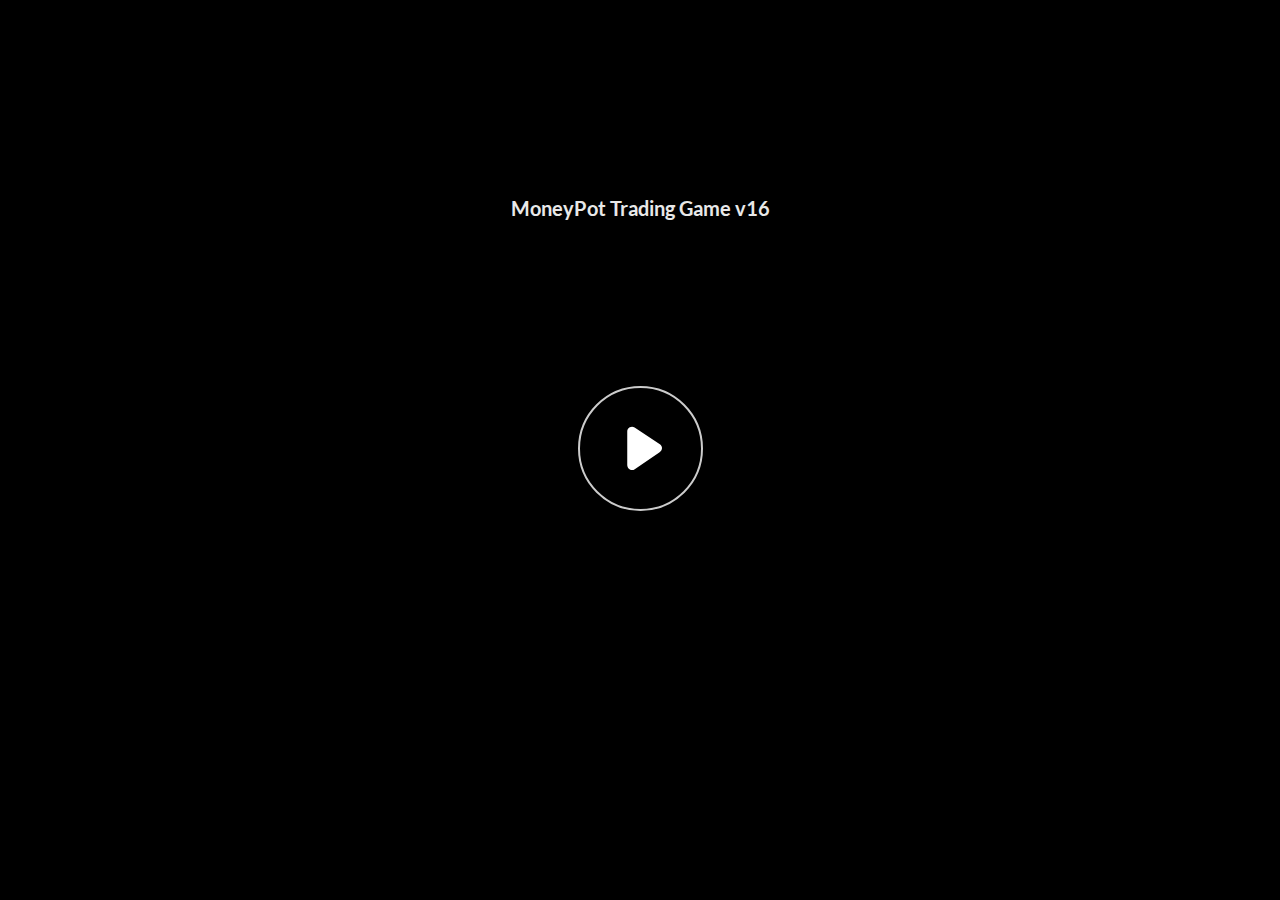
<file: index.html>
﻿<!doctype html>
<html lang="en-US">
<head>
  <meta charset="utf-8">
  <!-- Created using Storyline 360 - http://www.articulate.com  -->
  <!-- version: 3.87.32265.0 -->
  <title>MoneyPot Trading Game v16</title>
  <meta http-equiv="x-ua-compatible" content="IE=edge"/>
  <meta name="viewport" content="width=device-width,initial-scale=1,user-scalable=no,shrink-to-fit=no,minimal-ui"/>
  <meta name="apple-mobile-web-app-capable" content="yes"/>
  <style>
    html, body { height: 100%; padding: 0; margin: 0 }
    #app { height: 100%; width: 100%; }
  </style>

  <script>
    window.DS = {};
    window.globals = {
      DATA_PATH_BASE: '',
      HAS_FRAME: true,
      HAS_SLIDE: true,

      lmsPresent: false,
      tinCanPresent: false,
      cmi5Present: false,
      aoSupport: false,
      scale: 'noscale',
      captureRc: false,
      browserSize: 'optimal',
      bgColor: '#282828',
      features: 'DropInBase,DropInInteractions,DropInMisc,DropInVectors,DropInVideo,LayerPresentAsDialog,MultipleQuizTracking,UpdatedThemeEditor',
      themeName: 'unified',
      preloaderColor: '#FFFFFF',
      suppressAnalytics: false,
      productChannel: 'stable',
      publishSource: 'storyline',
      aid: 'aid|cb33bf50-99f8-49a8-9afb-2f3ec7a5fa4f',
      cid: 'acfb987c-6dea-4c90-9548-c6def048a33a',
      playerVersion: '3.87.32265.0',
      publishTimestamp: '2024-06-13T17:03:49.1434836Z',
      maxIosVideoElements: 10,
      connectionSettings: { message: 'You%20are%20offline.%20Trying%20to%20reconnect...', useDarkTheme: false, mode: 'disabled' },
      hasFeature: function(feature) {
        return this.features.split(',').includes(feature);
      },
      
      parseParams: function(qs) {
        if (window.globals.parsedParams != null) {
          return window.globals.parsedParams;
        }
        qs = (qs || window.location.search.substr(1)).split('+').join(' ');
        var params = {},
            tokens,
            re = /[?&]?([^=]+)=([^&]*)/g;

        while (tokens = re.exec(qs)) {
          params[decodeURIComponent(tokens[1]).trim()] =
            decodeURIComponent(tokens[2]).trim();
        }
        window.globals.parsedParams = params;
        return params;
      }

    };
  </script>
  <script>
    var isIe11 = ('ActiveXObject' in window || window.MSBlobBuilder != null)
      && window.msCrypto != null && !window.ActiveXObject;
    if (isIe11) {
      window.globals.unsupportedBrowser = true;
      document.write(atob('[base64]'));
    }
  </script>

  <script>
    if (window.globals.hasFeature('MultiLanguageSupport')) {
      
      
    }
  </script>

  
  <script>window.THREE = { };</script>
  <script src='html5/lib/hls/hls.min.js' type=text/javascript></script>
</head>
<body style="background: #282828" class="cs-HTML theme-unified">
  <!-- 360 -->
  <script>!function(){var e,i=/iPhone/i,o=/iPod/i,n=/iPad/i,t=/\biOS-universal(?:.+)Mac\b/i,r=/\bAndroid(?:.+)Mobile\b/i,a=/Android/i,d=/(?:SD4930UR|\bSilk(?:.+)Mobile\b)/i,p=/Silk/i,l=/Windows Phone/i,u=/\bWindows(?:.+)ARM\b/i,b=/BlackBerry/i,s=/BB10/i,c=/Opera Mini/i,f=/\b(CriOS|Chrome)(?:.+)Mobile/i,h=/Mobile(?:.+)Firefox\b/i,v=function(e){return void 0!==e&&"MacIntel"===e.platform&&"number"==typeof e.maxTouchPoints&&e.maxTouchPoints>1&&"undefined"==typeof MSStream};e=function(e){var m={userAgent:"",platform:"",maxTouchPoints:0};e||"undefined"==typeof navigator?"string"==typeof e?m.userAgent=e:e&&e.userAgent&&(m={userAgent:e.userAgent,platform:e.platform,maxTouchPoints:e.maxTouchPoints||0}):m={userAgent:navigator.userAgent,platform:navigator.platform,maxTouchPoints:navigator.maxTouchPoints||0};var g=m.userAgent,y=g.split("[FBAN");void 0!==y[1]&&(g=y[0]),void 0!==(y=g.split("Twitter"))[1]&&(g=y[0]);var A=function(e){return function(i){return i.test(e)}}(g),w={apple:{phone:A(i)&&!A(l),ipod:A(o),tablet:!A(i)&&(A(n)||v(m))&&!A(l),universal:A(t),device:(A(i)||A(o)||A(n)||A(t)||v(m))&&!A(l)},amazon:{phone:A(d),tablet:!A(d)&&A(p),device:A(d)||A(p)},android:{phone:!A(l)&&A(d)||!A(l)&&A(r),tablet:!A(l)&&!A(d)&&!A(r)&&(A(p)||A(a)),device:!A(l)&&(A(d)||A(p)||A(r)||A(a))||A(/\bokhttp\b/i)},windows:{phone:A(l),tablet:A(u),device:A(l)||A(u)},other:{blackberry:A(b),blackberry10:A(s),opera:A(c),firefox:A(h),chrome:A(f),device:A(b)||A(s)||A(c)||A(h)||A(f)},any:!1,phone:!1,tablet:!1};return w.any=w.apple.device||w.android.device||w.windows.device||w.other.device,w.phone=w.apple.phone||w.android.phone||w.windows.phone,w.tablet=w.apple.tablet||w.android.tablet||w.windows.tablet,w}(),"object"==typeof exports&&"undefined"!=typeof module?module.exports=e:"function"==typeof define&&define.amd?define((function(){return e})):this.isMobile=e}();
    window.isMobile.apple.tablet = window.isMobile.apple.tablet ||
      (navigator.platform === 'MacIntel' && navigator.maxTouchPoints > 1);
    window.isMobile.apple.device = window.isMobile.apple.device || window.isMobile.apple.tablet;
    window.isMobile.tablet = window.isMobile.tablet || window.isMobile.apple.tablet;
    window.isMobile.any = window.isMobile.any || window.isMobile.apple.tablet;
  </script>

  <div id="focus-sink" tabindex="-1"></div>

  <div id="preso"></div>
  <script>
    (function() {

      var classTypes = [ 'desktop', 'mobile', 'phone', 'tablet' ];

      var addDeviceClasses = function(prefix, testObj) {
        var curr, i;
        for (i = 0; i < classTypes.length; i++) {
          curr = classTypes[i];
          if (testObj[curr]) {
            document.body.classList.add(prefix + curr);
          }
        }
      };

      var params = window.globals.parseParams(),
          isDevicePreview = params.devicepreview === '1',
          isPhoneOverride = params.deviceType === 'phone' || (isDevicePreview && params.phone == '1'),
          isTabletOverride = (params.deviceType === 'tablet' || isDevicePreview) && !isPhoneOverride,
          isMobileOverride = isPhoneOverride || isTabletOverride;

      var deviceView = {
        desktop: !window.isMobile.any && !isMobileOverride,
        mobile: window.isMobile.any || isMobileOverride,
        phone: isPhoneOverride || (window.isMobile.phone && !isTabletOverride),
        tablet: isTabletOverride || window.isMobile.tablet
      };

      window.globals.deviceView = deviceView;
      window.isMobile.desktop = !window.isMobile.any;
      window.isMobile.mobile = window.isMobile.any;

      addDeviceClasses('view-', deviceView);

    })();
  </script>
  
  <script src='story_content/triggers.js' type=text/javascript></script>
<script src='story_content/user.js' type=text/javascript></script>
  <div class="slide-loader"></div>

  <script>
    var doc = document, loader = doc.body.querySelector('.slide-loader'); [ 1, 2, 3 ].forEach(function(n) { var d = doc.createElement('div'); d.style.backgroundColor = window.globals.preloaderColor; d.classList.add('mobile-loader-dot'); d.classList.add('dot' + n); loader.appendChild(d); });
  </script>

  <div class="mobile-load-title-overlay" style="display: none">
    <div class="mobile-load-title">MoneyPot Trading Game v16</div>
  </div>

  <div class="mobile-chrome-warning"></div>

  
<style>
  .warn-connection-dialog {
    display: none;
    background: transparent;
    pointer-events: all;
    position: fixed;
    left: 0;
    top: 0;
    width: 100%;
    height: 100%;
    z-index: 999;
  }

  .warn-connection-content {
    pointer-events: all;
    border-radius: 4px;
    background: white;
    border: 1px solid #E7E7E7;
    color: #333333;
    box-shadow: 0 2px 4px rgba(0, 0, 0, 0.25);
    transition: all 150ms ease-out;
    position: absolute;
    white-space: nowrap;
  }

  .view-phone.is-landscape .warn-connection-content {
    left: 23px;
    bottom: 23px;
  }

  .view-tablet.is-landscape .warn-connection-content {
    left: 50%;
    top: 20px;
    transform: translateX(-50%);
  }

  .view-mobile.is-portrait .warn-connection-content {
    transform: translate(-50%, calc(-100% - 15px));
  }

  .warn-connection-content p {
    display: inline-block;
    margin: 0 8px 0 0;
    line-height: 33px;
    font-size: 11px;
  }

  .warn-connection-content svg {
    position: relative;
    vertical-align: middle;
    margin: 0 2px 2px 8px;
  }

  .view-desktop .warn-connection-content {
    left: 1.5em;
    bottom: 1.5em;
  }

  .view-desktop .warn-connection-content p {
    font-size: 1.1em;
  }

  .is-offline .warn-connection-dialog {
    display: block;
  }

  .is-offline .cs-panel * {
    pointer-events: none !important;
  }

  .is-offline .cs-panel {
    pointer-events: all !important;
  }

  .is-offline #nav-controls * {
    pointer-events: none !important;
  }

  .is-offline #nav-controls {
    pointer-events: all !important;
  }
</style>

<div class="warn-connection-dialog" role="alertdialog" aria-modal="true" tabindex="0" aria-labelledby="warn-connection-message">
  <div class="warn-connection-content">
    <svg width="17" height="15" viewBox="0 0 17 15" xmlns="http://www.w3.org/2000/svg">
      <path fill="#8F0000" stroke="white" d="M16.07,12.98 L15.88,12.23 L9.51,1.21 C8.97,0.26,7.6,0.26,7.06,1.21 L0.69,12.23 C0.15,13.16,0.81,14.36,1.91,14.36 H14.65 C15.47,14.36,16.05,13.7,16.07,12.98 Z"/>
      <path fill="white" stroke="white" d="M8.58,5.5 C8.35,5.28,8.5,5.35,8.21,5.32 C8.09,5.35,7.97,5.49,7.96,5.67 C7.97,5.79,7.98,5.92,7.98,6.04 L7.98,6.04 C7.99,6.17,8,6.31,8.01,6.43 L8.01,6.44 C8.03,6.92,8.06,7.41,8.09,7.9 L8.09,7.9 C8.12,8.39,8.14,8.88,8.17,9.37 C8.17,9.39,8.18,9.42,8.2,9.44 C8.23,9.46,8.25,9.47,8.28,9.47 C8.31,9.47,8.34,9.46,8.35,9.44 C8.37,9.43,8.38,9.4,8.39,9.35 L8.39,9.34 C8.39,9.24,8.4,9.15,8.4,9.05 L8.4,9.05 C8.41,8.96,8.41,8.86,8.42,8.75 C8.43,8.44,8.45,8.12,8.47,7.81 L8.47,7.81 C8.49,7.49,8.51,7.18,8.53,6.87 C8.55,6.46,8.56,6.05,8.59,5.64 L8.6,5.62 C8.6,5.57,8.59,5.53,8.58,5.5 L8.21,5.32 Z"/>
      <circle fill="white" stroke="white" cx="8.3" cy="11.35" r="0.3"/>
    </svg>
    <p id="warn-connection-message">You are offline. Trying to reconnect...</p>
  </div>
</div>

<script>
  (function() {
    window.DS.connection = {
      warningShown: false,
      assets: {},
      loadingAssetGroup: false,
      retryDelay: 500
    };

    var connectionSettings = window.globals.connectionSettings || {};

    var useConnectionMessages = window.AbortController != null &&
      window.location.protocol != 'file:' &&
      connectionSettings.mode === 'normal';

    window.DS.connection.useConnectionMessages = useConnectionMessages;

    var assetCount = 0;
    var checkLoadedId;


    if (useConnectionMessages && connectionSettings != null) {
      var contentEl = document.querySelector('.warn-connection-content');
      var messageEl = contentEl.querySelector('p');

      if (connectionSettings.useDarkTheme) {
        contentEl.style.borderColor = '#BABBBA';
        contentEl.style.backgroundColor = '#282828';
        contentEl.style.color = '#FFFFFF';
      }

      if (connectionSettings.message != null) {
        messageEl.textContent = window.decodeURIComponent(connectionSettings.message);
      }
    }

    function checkAssetsReady() {
      for (var i in DS.connection.assets) {
        if (!DS.connection.assets[i].success) {
          return false;
        }
      }
      return true;
    }

    function stopAssetGroup() {
      if (!useConnectionMessages) { return; }

      assetCount = 0;

      DS.connection.oldAssetGroup = DS.connection.assets;
      DS.connection.assets = {};
      DS.connection.loadingAssetGroup = false;
      clearInterval(checkLoadedId);
    }

    function startAssetGroup() {
      if (!useConnectionMessages) { return; }
      var ticks = 0;
      clearInterval(checkLoadedId);
      checkLoadedId = setInterval(function() {
        var loaded = 0;
        if (assetCount === 0 && loaded === 0) {
          clearInterval(checkLoadedId);
          return;
        }

        for (var i in DS.connection.assets) {
          if (DS.connection.assets[i].success) {
            loaded++;
          }
        }

        if (assetCount === loaded && checkAssetsReady()) {
          for (var i in DS.connection.assets) {
            if (DS.connection.assets[i].action) {
              DS.connection.assets[i].action();
            }
          }
          hideWarning();
          stopAssetGroup();
        }
      }, 100)
    }

    function requiredAsset(url, action, retry, type) {
      if (!useConnectionMessages) { return; }
      if (DS.connection.assets[url]) { return; }

      DS.connection.assets[url] = {
        success: false, action: action, retry: retry, type: type
      };
      assetCount = Object.keys(DS.connection.assets).length;
      if (!DS.connection.loadingAssetGroup) {
        startAssetGroup();
      }
      DS.connection.loadingAssetGroup = true;
    }

    function assetLoaded(url) {
      if (!useConnectionMessages) { return; }
      if (DS.connection.assets[url]) {
        DS.connection.assets[url].success = true;
      }
    }

    function assetFailed(url) {
      if (!useConnectionMessages) { return; }
      if (!DS.connection.assets[url]) {
        if (/\.js$/.test(url) && url.indexOf('transcripts') === -1) {
          setTimeout(function() {
            if (DS.connection.lastSlideLoaded != null) {
              DS.connection.lastSlideLoaded();
            }
          }, DS.connection.retryDelay);
        }
        return;
      }
      if (!DS.connection.warningShown) { showWarning(); }
      if (DS.connection.assets[url].retry) {
        setTimeout(function() {
          if (!DS.connection.assets[url].success) {
            DS.connection.assets[url].retry()
          }
        }, DS.connection.retryDelay);
      }
    }

    function hideWarning() {
      document.body.classList.remove('is-offline');
      DS.connection.warningShown = false;
      enableKeys();
    }
    DS.connection.hideWarning = hideWarning

    function showWarning(btn) {
      document.body.classList.add('is-offline')
      DS.connection.warningShown = true;
      updateWarningPosition();
      disableKeys();
    }

    function updateWarningPosition() {
      if (!DS.connection.warningShown) {
        return;
      }

      var isPortrait = document.body.classList.contains('is-portrait');
      var isMobile = document.body.classList.contains('view-mobile');
      var warningEl = document.querySelector('.warn-connection-content');

      if (isPortrait && isMobile) {
        var slide = document.querySelector('.primary-slide');
        var slideRect = slide != null
          ? slide.getBoundingClientRect()
          : { top: window.innerHeight, left: 0, width: window.innerWidth };

        warningEl.style.top = `${slideRect.top}px`
        warningEl.style.left = `${slideRect.left + slideRect.width / 2}px`
      } else {
        warningEl.style.top = null;
        warningEl.style.left = null;
      }

      window.requestAnimationFrame(updateWarningPosition);
    }

    function onDisableKeyDown(e) {
      e.preventDefault();
      e.stopImmediatePropagation();
    }

    function onDisableKeyUp(e) {
      e.preventDefault();
      e.stopImmediatePropagation();
    }

    var accStyle = document.createElement('style');
    var warnDialogEl = document.querySelector('.warn-connection-dialog');

    function disableKeys() {
      if (DS.views && DS.views.nsStack && DS.views.nsStack.length === 1) {
        DS.views.nsStack[0].tabReachable = false
        DS.views.nsStack[0].updateTabIndex(true, true);
      }

      accStyle.innerHTML = '.acc-shadow-dom { display: none; }';
      document.body.appendChild(accStyle);

      warnDialogEl.parentNode.append(warnDialogEl);
      warnDialogEl.focus();
    }

    function enableKeys() {
      accStyle.remove();
      if (DS.views && DS.views.nsStack && DS.views.nsStack.length === 1 && DS.views.nsStack[0].name === '_frame') {
        DS.views.nsStack[0].tabReachable = true;
        DS.views.nsStack[0].updateTabIndex();
      }
    }

    // these will all be noops if the feature flag isn't set in
    // the data and `window.globals.features`
    DS.connection.requiredAsset = requiredAsset;
    DS.connection.assetLoaded = assetLoaded;
    DS.connection.assetFailed = assetFailed;
    DS.connection.stopAssetGroup = stopAssetGroup;
    DS.connection.startAssetGroup = startAssetGroup;
  })();
</script>


  <script>
    
    if (window.autoSpider && window.vInterfaceObject) {
      document.querySelector('.mobile-load-title-overlay').style.display = 'none';
    }
  </script>

  

  <link rel="stylesheet" href="html5/data/css/output.min.css" data-noprefix/>
</body>
<script src="html5/lib/scripts/bootstrapper.min.js"></script>
</html>
</file>
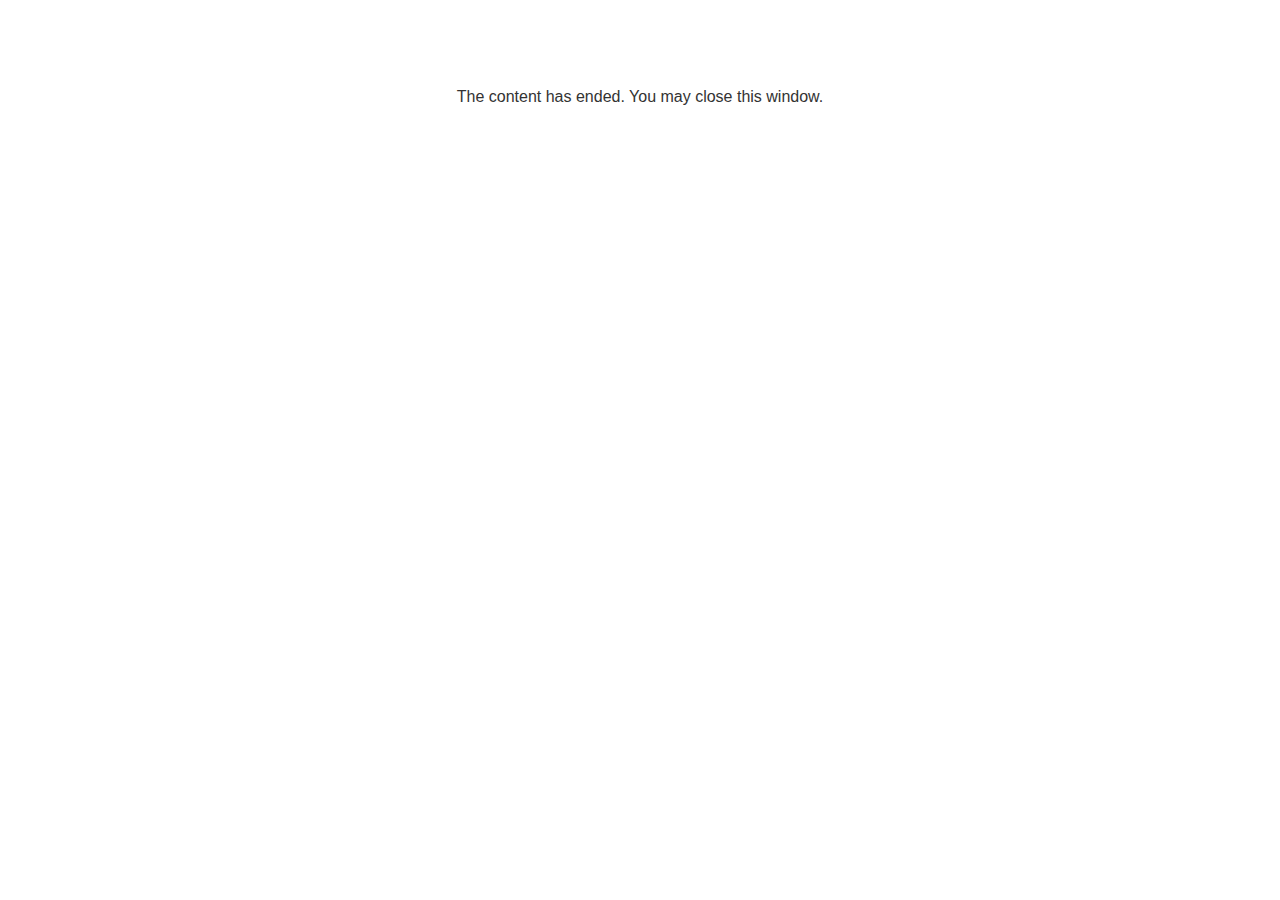
<file: lms/goodbye.html>
<!doctype html>
<html>
<body style="background-color: #ffffff;">

<p role="alert" style="color: #333333;font-family: Lato, articulate, tahoma, arial;font-size: medium;text-align: center;">
<br><br><br><br>
The content has ended. You may close this window.
</p>

</body>
</html>
</file>
